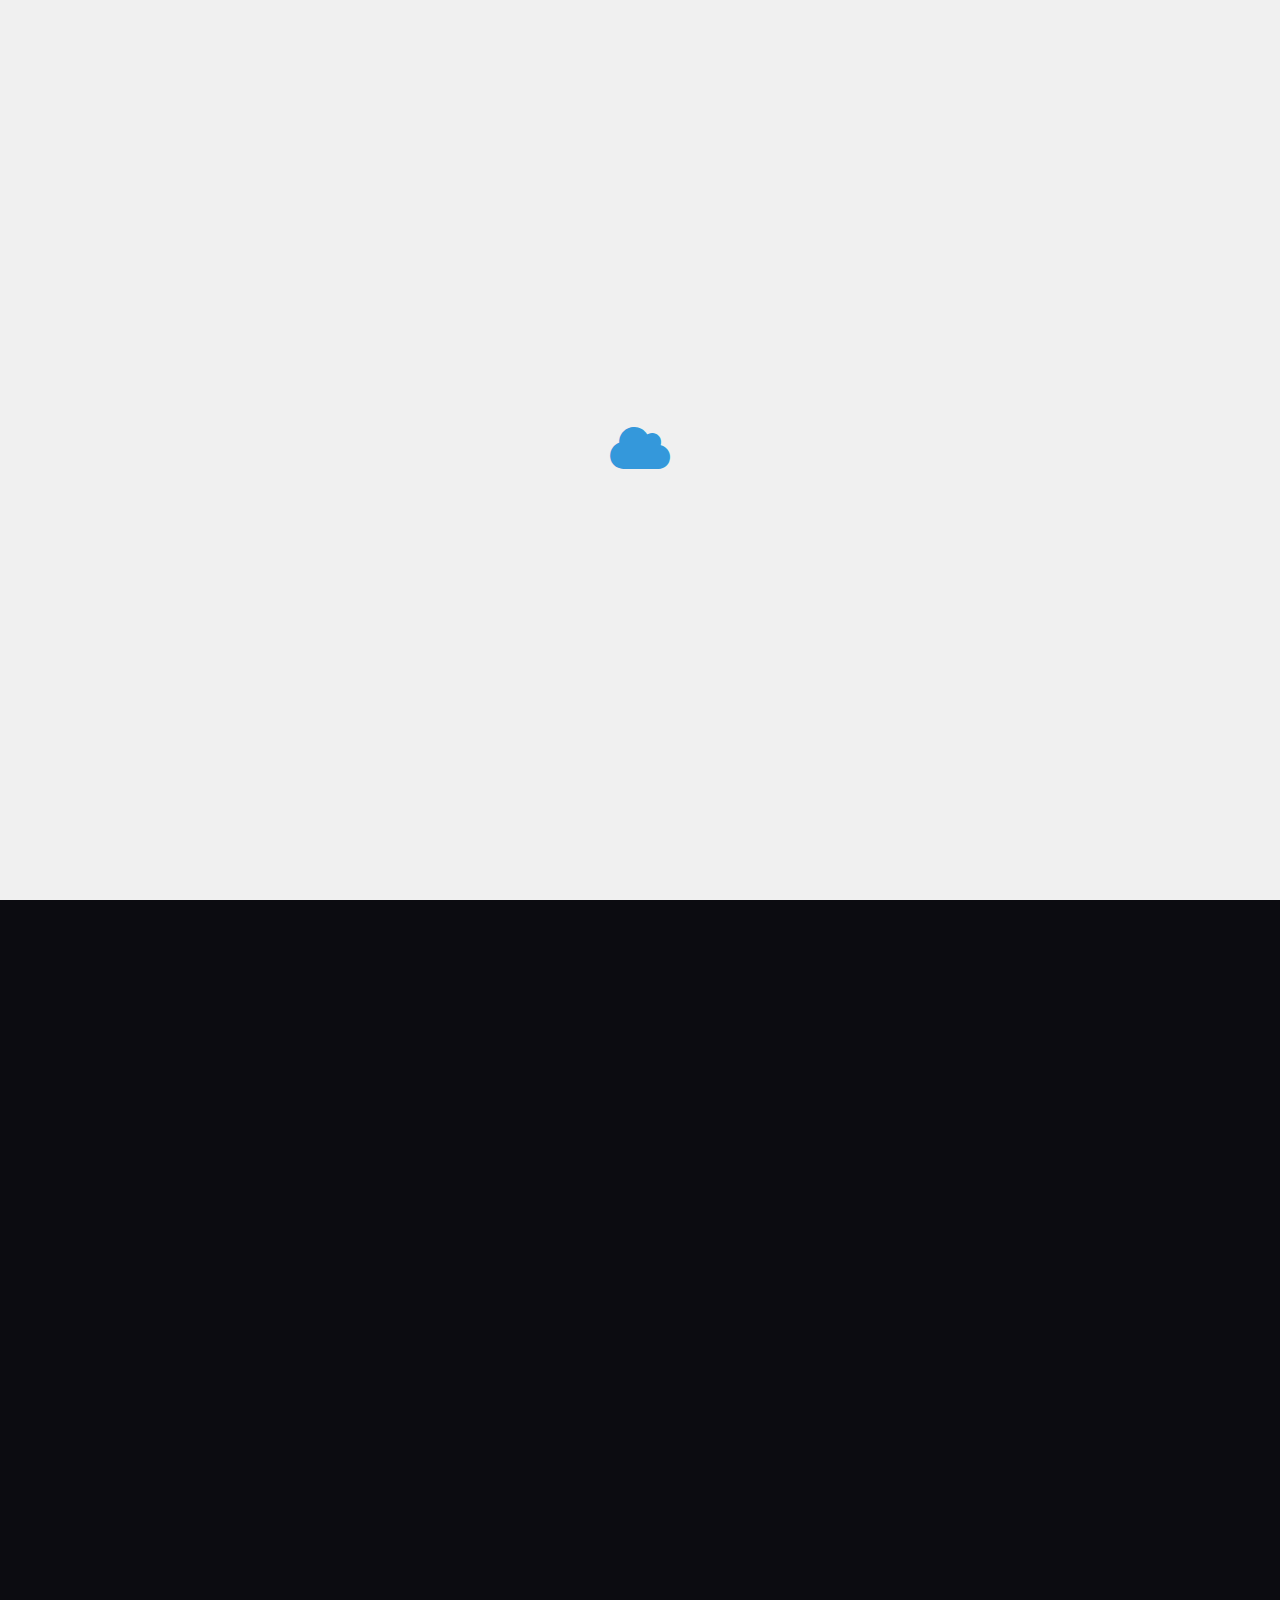
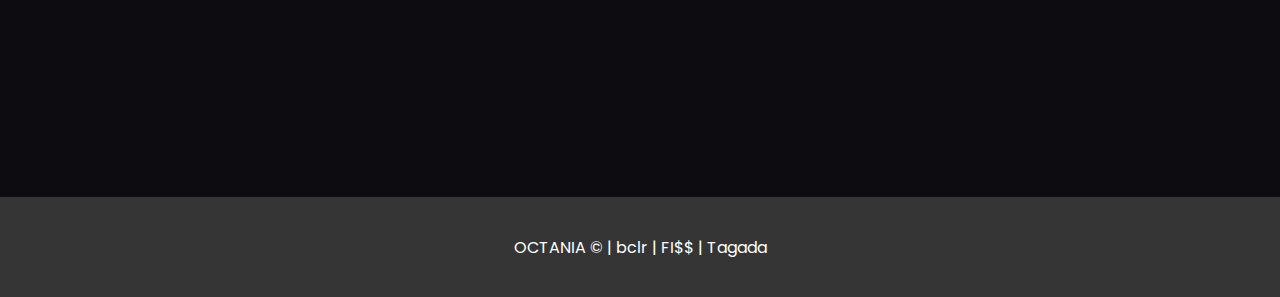
<file: index.html>
<!DOCTYPE html>
<html lang="en">

<head>
    <meta charset="UTF-8">
    <meta name="viewport" content="width=device-width, initial-scale=1.0">
    <title>Instant Weather</title>
    <link rel="stylesheet" href="./styles/style.css">

    <!-- FAVICON -->
    <link rel="icon" type="image/png" href="./assets/favicon.png">

    <link rel="stylesheet" href="https://cdnjs.cloudflare.com/ajax/libs/font-awesome/6.0.0-beta3/css/all.min.css">


    <!-- FONT -->
    <link rel="preconnect" href="https://fonts.googleapis.com">
    <link rel="preconnect" href="https://fonts.gstatic.com" crossorigin>
    <link href="https://fonts.googleapis.com/css2?family=Poppins:wght@300;400&family=Roboto:wght@500&display=swap"
        rel="stylesheet">
</head>

<body>

    <div class="loader-container">
        <div class="loader">
            <i class="fas fa-cloud fa-bounce"></i>
        </div>
    </div>

    <div id="notification" class="notification hide">
        <p id="notification-message">Invalid zip code. Please enter a valid zip code.</p>
    </div>


    <header class="header-general">
        <h1 class="h1-title">Instant Weather</h1>
        <div class="hero-title-main">
            <span class=" hero-title-part1">Find everything relating</span>
            <span class="hero-title-part2">to your weather</span>
        </div>
    </header>


    <main>
        <div class="user-choose-general">
            <div class="input-general">
                <input id="zip-code-input" placeholder="Enter your zipcode..." aria-label="zip code">
            </div>

            <div class="select-general" id="city-select-container" style="display: none;">
                <select name="select" id="city-name-select" aria-label="select general">
                    <option value="default">Choose your city...</option>
                </select>
            </div>
        </div>


        <button id="open-modal-btn" class="modal-btn center-button" aria-label="open button">
            <i class="fa-solid fa-gear fa-rotate-90 fa-sm"></i>
            Options
        </button>

        <div class="general-container">
            <div id="weather-container">
            </div>
            <div id="modal" class="modal">
                <div class="modal-content">
                    <span class="close-cross" id="close-cross">&times;</span>
                    <div id="weather-options-container">
                        <div class="option">
                            <label for="options-latitude">Latitude</label>
                            <input type="checkbox" id="options-latitude">
                        </div>

                        <div class="option">
                            <label for="options-longitude">Longitude</label>
                            <input type="checkbox" id="options-longitude">
                        </div>

                        <div class="option">
                            <label for="options-rain-accumulation">Rain Accumulation</label>
                            <input type="checkbox" id="options-rain-accumulation">
                        </div>

                        <div class="option">
                            <label for="options-wind-average">Wind Average</label>
                            <input type="checkbox" id="options-wind-average">
                        </div>

                        <div class="option">
                            <label for="options-direction-wind">Direction Wind</label>
                            <input type="checkbox" id="options-direction-wind">
                        </div>
                        <div class="button-container">
                            <button id="save-modal-btn" class="save-button">Save</button>
                            <button id="close-modal-btn" class="close-button">Close</button>
                        </div>
                        <div class="button-container-reset">
                            <button id="reset-modal-btn" class="close-reset">Reset</button>
                        </div>
                    </div>
                </div>
            </div>

            <div id="lower-weather-container">
            </div>
        </div>

        <template id="weather-template">
            <div class="card-container">
                <ul id="weather-list">
                    <div class="top-section-card">
                        <p id="ville"></p>
                        <p id="heure"></p>
                    </div>
                    <div class="date-container">
                        <p id="date"></p>
                    </div>
                    <div class="middle-section-card">
                        <li>
                            <p class="temperatureActuelle"></p>
                        </li>
                        <img class="img" id="middle-section-card-image" src="./assets/weather.svg" alt="">
                    </div>
                    <div class="bottom-section-card">
                        <li>
                            <p></p>
                        </li>
                    </div>
                </ul>
            </div>

            <ul id="option-list">
                <li class="border-bottom-selection">
                    <img class="img-option" src="./assets/pluieIcon.png" alt="">
                    <span>Probability Rain :</span>
                    <p></p>
                </li>
                <li class="border-bottom-selection">
                    <img class="img-option" src="./assets/soleilIcon.png" alt="">
                    <span>Sun Hours :</span>
                    <p></p>
                </li>
                <li class="border-bottom-selection">
                    <img class="img-option" src="./assets/boussoleIcon.png" alt="">
                    <span>Latitude :</span>
                    <p></p>
                </li>
                <li class="border-bottom-selection">
                    <img class="img-option" src="./assets/boussoleIcon.png" alt="">
                    <span>Longitude :</span>
                    <p></p>
                </li>
                <li class="border-bottom-selection">
                    <img class="img-option" src="./assets/gouteIcon.png" alt="">
                    <span>Rain Accumulation :</span>
                    <p></p>
                </li>
                <li class="border-bottom-selection">
                    <img class="img-option" src="./assets/ventIcon.png" alt="">
                    <span>Wind Average :</span>
                    <p></p>
                </li>
                <li class="border-bottom-selection">
                    <img class="img-option" src="./assets/ventIcon.png" alt="">
                    <span>Direction Wind :</span>
                    <p></p>
                </li>
            </ul>
        </template>

        <template id="weather-template-desktop">
            <div class="card-container">
                <ul id="weather-list">
                    <div class="weather-desktop-left-side">
                        <span>Sun Hours</span>
                        <div class="weather-desktop-left-side-container">
                            <li class="weather-desktop-left-side-wrapper">
                                <img class="" src="./assets/hSun.svg" alt="">
                                <p></p>
                            </li>
                        </div>
                        <span>Probability Rain</span>
                        <div class="weather-desktop-left-side-container">
                            <li class="weather-desktop-left-side-wrapper">
                                <img class="" src="./assets/hPluie.svg" alt="">
                                <p></p>
                            </li>
                        </div>
                    </div>

                    <div class="weather-desktop-middle-side">
                        <div class="top-section-card">
                            <p id="ville"></p>
                            <p id="heure"></p>
                        </div>
                        <div class="date-container">
                            <p id="date"></p>
                        </div>
                        <div class="middle-section-card">
                            <li>
                                <p class="temperatureActuelle"></p>
                            </li>
                            <img class="img" id="middle-section-card-image" src="./assets/weather.svg" alt="">
                        </div>
                    </div>

                    <div class="weather-desktop-right-side">
                        <span>Tmin</span>
                        <div class="bottom-section-card">
                            <li class="weather-desktop-right-side-wrapper">
                                <img src="./assets/tmin.svg" alt="">
                                <p></p>
                            </li>
                        </div>
                        <span>Tmax</span>
                        <div class="bottom-section-card">
                            <li class="weather-desktop-right-side-wrapper">
                                <img src="./assets/tmax.svg" alt="">
                                <p></p>
                            </li>
                        </div>
                    </div>
                </ul>
            </div>


            <ul id="option-list">

                <li class="border-bottom-selection">
                    <img class="img-option" src="./assets/boussoleIcon.png" alt="">
                    <span>Latitude :</span>
                    <p></p>
                </li>
                <li class="border-bottom-selection">
                    <img class="img-option" src="./assets/boussoleIcon.png" alt="">
                    <span>Longitude :</span>
                    <p></p>
                </li>
                <li class="border-bottom-selection">
                    <img class="img-option" src="./assets/gouteIcon.png" alt="">
                    <span>Rain Accumulation :</span>
                    <p></p>
                </li>
                <li class="border-bottom-selection">
                    <img class="img-option" src="./assets/ventIcon.png" alt="">
                    <span>Wind Average :</span>
                    <p></p>
                </li>
                <li class="border-bottom-selection">
                    <img class="img-option" src="./assets/ventIcon.png" alt="">
                    <span>Direction Wind :</span>
                    <p></p>
                </li>
            </ul>
        </template>

        <template id="lower-weather-template">
            <div class="lower-weathercard-div">
                <ul id="lower-weathercard" class="flex-container">
                    <li>
                        <p></p>
                    </li>
                    <img class="lower-weather-img" id="lower-weathercard-image" src="./assets/cloudy-day-3.svg" alt="">
                    <li>
                        <p class="lower-weather-temp-max"></p>
                    </li>
                    <li>
                        <p class="lower-weather-temp-min"></p>
                    </li>
                </ul>
            </div>
        </template>
    </main>

    <footer class="footer-general">
        <p>OCTANIA &copy; | bclr | FI$$ | Tagada</p>
    </footer>

    <script type="module" src="./script/main.js"></script>
</body>

</html>
</file>
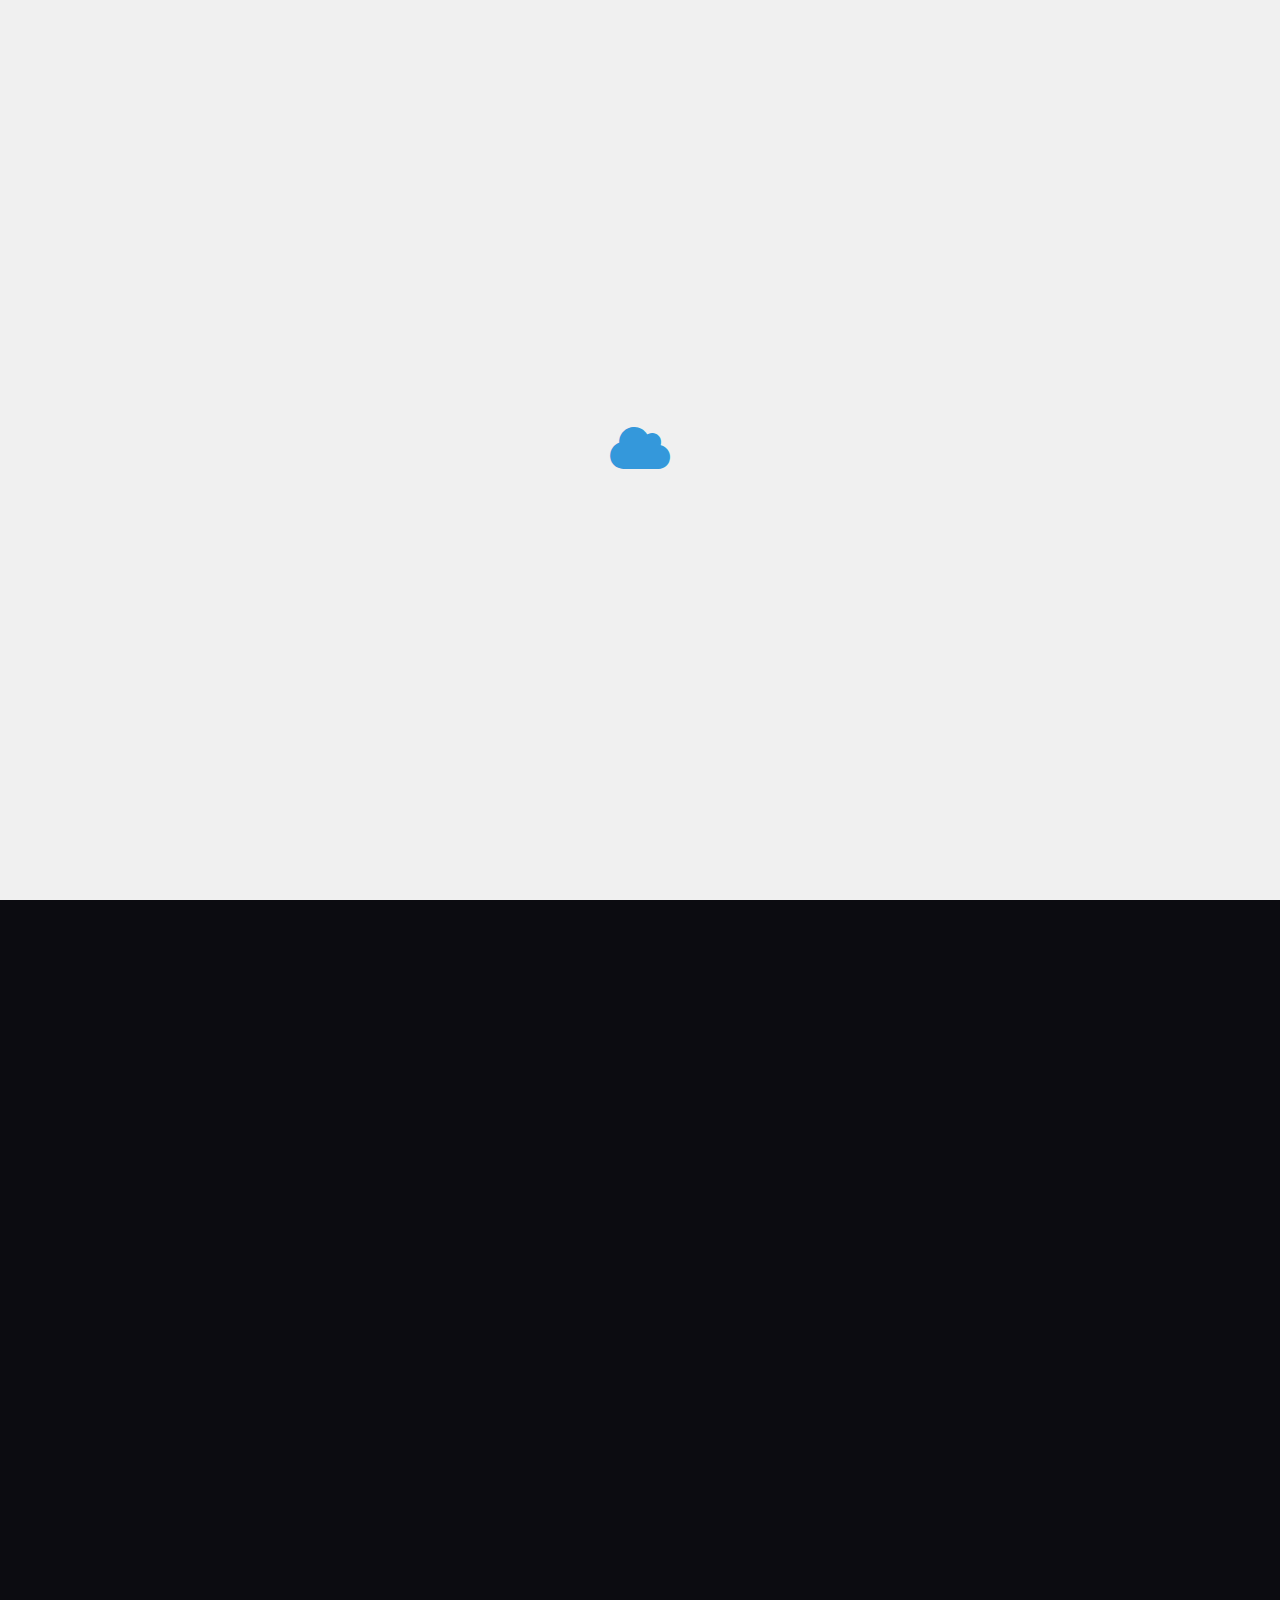
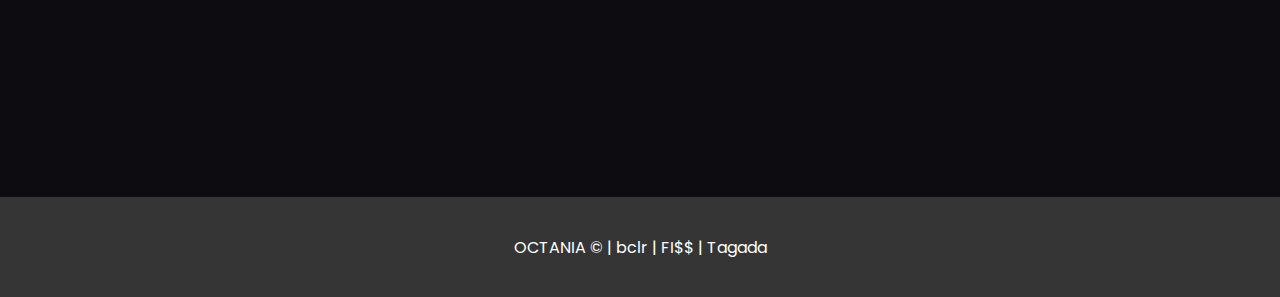
<file: pages/index.html>
<!DOCTYPE html>
<html lang="en">

<head>
    <meta charset="UTF-8">
    <meta name="viewport" content="width=device-width, initial-scale=1.0">
    <title>Instant Weather</title>
    <link rel="stylesheet" href="../styles/style.css">

    <!-- FAVICON -->
    <link rel="icon" type="image/png" href="../assets/favicon.png">

    <link rel="stylesheet" href="https://cdnjs.cloudflare.com/ajax/libs/font-awesome/6.0.0-beta3/css/all.min.css">


    <!-- FONT -->
    <link rel="preconnect" href="https://fonts.googleapis.com">
    <link rel="preconnect" href="https://fonts.gstatic.com" crossorigin>
    <link href="https://fonts.googleapis.com/css2?family=Poppins:wght@300;400&family=Roboto:wght@500&display=swap"
        rel="stylesheet">
</head>

<body>

    <div class="loader-container">
        <div class="loader">
            <i class="fas fa-cloud fa-bounce"></i>
        </div>
    </div>

    <div id="notification" class="notification hide">
        <p id="notification-message">Invalid zip code. Please enter a valid zip code.</p>
    </div>


    <header class="header-general">
        <h1 class="h1-title">Instant Weather</h1>
        <div class="hero-title-main">
            <span class=" hero-title-part1">Find everything relating</span>
            <span class="hero-title-part2">to your weather</span>
        </div>
    </header>


    <main>
        <div class="user-choose-general">
            <div class="input-general">
                <input id="zip-code-input" placeholder="Enter your zipcode..." aria-label="zip code">
            </div>

            <div class="select-general" id="city-select-container" style="display: none;">
                <select name="select" id="city-name-select" aria-label="select general">
                    <option value="default">Choose your city...</option>
                </select>
            </div>
        </div>


        <button id="open-modal-btn" class="modal-btn center-button" aria-label="open button">
            <i class="fa-solid fa-gear fa-rotate-90 fa-sm"></i>
            Options
        </button>

        <div class="general-container">
            <div id="weather-container">
            </div>
            <div id="modal" class="modal">
                <div class="modal-content">
                    <span class="close-cross" id="close-cross">&times;</span>
                    <div id="weather-options-container">
                        <div class="option">
                            <label for="options-latitude">Latitude</label>
                            <input type="checkbox" id="options-latitude">
                        </div>

                        <div class="option">
                            <label for="options-longitude">Longitude</label>
                            <input type="checkbox" id="options-longitude">
                        </div>

                        <div class="option">
                            <label for="options-rain-accumulation">Rain Accumulation</label>
                            <input type="checkbox" id="options-rain-accumulation">
                        </div>

                        <div class="option">
                            <label for="options-wind-average">Wind Average</label>
                            <input type="checkbox" id="options-wind-average">
                        </div>

                        <div class="option">
                            <label for="options-direction-wind">Direction Wind</label>
                            <input type="checkbox" id="options-direction-wind">
                        </div>
                        <div class="button-container">
                            <button id="save-modal-btn" class="save-button">Save</button>
                            <button id="close-modal-btn" class="close-button">Close</button>
                        </div>
                        <div class="button-container-reset">
                            <button id="reset-modal-btn" class="close-reset">Reset</button>
                        </div>
                    </div>
                </div>
            </div>

            <div id="lower-weather-container">
            </div>
        </div>

        <template id="weather-template">
            <div class="card-container">
                <ul id="weather-list">
                    <div class="top-section-card">
                        <p id="ville"></p>
                        <p id="heure"></p>
                    </div>
                    <div class="date-container">
                        <p id="date"></p>
                    </div>
                    <div class="middle-section-card">
                        <li>
                            <p class="temperatureActuelle"></p>
                        </li>
                        <img class="img" id="middle-section-card-image" src="../assets/weather.svg" alt="">
                    </div>
                    <div class="bottom-section-card">
                        <li>
                            <p></p>
                        </li>
                    </div>
                </ul>
            </div>


            <ul id="option-list">
                <li class="border-bottom-selection">
                    <img class="img-option" src="../assets/pluieIcon.png" alt="">
                    <span>Probability Rain :</span>
                    <p></p>
                </li>
                <li class="border-bottom-selection">
                    <img class="img-option" src="../assets/soleilIcon.png" alt="">
                    <span>Sun Hours :</span>
                    <p></p>
                </li>
                <li class="border-bottom-selection">
                    <img class="img-option" src="../assets/boussoleIcon.png" alt="">
                    <span>Latitude :</span>
                    <p></p>
                </li>
                <li class="border-bottom-selection">
                    <img class="img-option" src="../assets/boussoleIcon.png" alt="">
                    <span>Longitude :</span>
                    <p></p>
                </li>
                <li class="border-bottom-selection">
                    <img class="img-option" src="../assets/gouteIcon.png" alt="">
                    <span>Rain Accumulation :</span>
                    <p></p>
                </li>
                <li class="border-bottom-selection">
                    <img class="img-option" src="../assets/ventIcon.png" alt="">
                    <span>Wind Average :</span>
                    <p></p>
                </li>
                <li class="border-bottom-selection">
                    <img class="img-option" src="../assets/ventIcon.png" alt="">
                    <span>Direction Wind :</span>
                    <p></p>
                </li>
            </ul>
        </template>

        <template id="weather-template-desktop">
            <div class="card-container">
                <ul id="weather-list">

                    <div class="weather-desktop-left-side">
                        <span>Sun Hours</span>
                        <div class="weather-desktop-left-side-container">
                            <li class="weather-desktop-left-side-wrapper">
                                <img class="" src="../assets/hSun.svg" alt="">
                                <p></p>
                            </li>
                        </div>

                        <span>Probability Rain</span>
                        <div class="weather-desktop-left-side-container">
                            <li class="weather-desktop-left-side-wrapper">
                                <img class="" src="../assets/hPluie.svg" alt="">
                                <p></p>
                            </li>
                        </div>
                    </div>

                    <div class="weather-desktop-middle-side">
                        <div class="top-section-card">
                            <p id="ville"></p>
                            <p id="heure"></p>
                        </div>
                        <div class="date-container">
                            <p id="date"></p>
                        </div>
                        <div class="middle-section-card">
                            <li>
                                <p class="temperatureActuelle"></p>
                            </li>
                            <img class="img" id="middle-section-card-image" src="../assets/weather.svg" alt="">
                        </div>
                    </div>

                    <div class="weather-desktop-right-side">
                        <span>Tmin</span>
                        <div class="bottom-section-card">
                            <li class="weather-desktop-right-side-wrapper">
                                <img src="../assets/tmin.svg" alt="">
                                <p></p>
                            </li>
                        </div>
                        <span>Tmax</span>
                        <div class="bottom-section-card">
                            <li class="weather-desktop-right-side-wrapper">
                                <img src="../assets/tmax.svg" alt="">
                                <p></p>
                            </li>
                        </div>
                    </div>
                </ul>
            </div>


            <ul id="option-list">

                <li class="border-bottom-selection">
                    <img class="img-option" src="../assets/boussoleIcon.png" alt="">
                    <span>Latitude :</span>
                    <p></p>
                </li>
                <li class="border-bottom-selection">
                    <img class="img-option" src="../assets/boussoleIcon.png" alt="">
                    <span>Longitude :</span>
                    <p></p>
                </li>
                <li class="border-bottom-selection">
                    <img class="img-option" src="../assets/gouteIcon.png" alt="">
                    <span>Rain Accumulation :</span>
                    <p></p>
                </li>
                <li class="border-bottom-selection">
                    <img class="img-option" src="../assets/ventIcon.png" alt="">
                    <span>Wind Average :</span>
                    <p></p>
                </li>
                <li class="border-bottom-selection">
                    <img class="img-option" src="../assets/ventIcon.png" alt="">
                    <span>Direction Wind :</span>
                    <p></p>
                </li>
            </ul>
        </template>

        <template id="lower-weather-template">
            <div class="lower-weathercard-div">
                <ul id="lower-weathercard" class="flex-container">
                    <li>
                        <p></p>
                    </li>
                    <img class="lower-weather-img" id="lower-weathercard-image" src="../assets/cloudy-day-3.svg" alt="">
                    <li>
                        <p class="lower-weather-temp-max"></p>
                    </li>
                    <li>
                        <p class="lower-weather-temp-min"></p>
                    </li>
                </ul>
            </div>
        </template>

    </main>

    <footer class="footer-general">
        <p>OCTANIA &copy; | bclr | FI$$ | Tagada</p>
    </footer>

    <script type="module" src="../script/main.js"></script>
</body>

</html>
</file>
<file: styles/style.css>
* {
    padding: 0;
    margin: 0;
    font-family: 'Poppins';
}


body {
    background-color: #0c0c11;
    padding: 0;
    margin: 0;
    color: #FFFFFF;
}

/* ===== HEADER ===== */

.h1-title,
.hero-title-main,
#open-modal-btn {
    opacity: 0;
    transform: translateY(20px);
    transition: opacity 1s ease, transform 1s ease;
}

#zip-code-input {
    opacity: 0;
    transform: translateY(20px);
    transition: opacity 1s ease, transform 1s ease;
}



.header-general {
    display: flex;
    justify-content: center;
    flex-direction: column;
}


.h1-title {
    margin-left: auto;
    margin-right: auto;
    margin-top: 10px;
    color: #fdcf51;
}

.hero-title-main {
    display: flex;
    flex-direction: column;
}

.hero-title-part1 {
    font-size: 20px;
    margin-left: auto;
    margin-right: auto;
}

.hero-title-part2 {
    margin-left: auto;
    margin-right: auto;
    margin-bottom: 20px;
}

/* ===== INPUT ===== */
.user-choose-general {
    display: flex;
    flex-direction: column;
    gap: 50px;
    margin-bottom: 50px;
}

input::placeholder {
    color: white;
}


.input-general {
    cursor: pointer;
    display: flex;
    justify-content: center;

}

#zip-code-input {
    background-color: #353535;
    border-radius: 10px;
    padding: 4px 10px 4px 30px;
    color: white;
    margin-bottom: -30px;
}



/* ===== SELECT ===== */

.select-general {
    display: flex;
    margin-bottom: 30px;
    margin-left: auto;
    margin-right: auto;
    justify-content: center
}

#city-name-select {
    background-color: #353535;
    padding: 4px 10px;
    color: white;
}


/* ===== TEMPLATE ===== */

#weather-container {
    display: flex;
    flex-direction: column;
    align-items: center;
}

#weather-list {
    list-style: none;
}

.card-container {
    margin-top: 10px;
    height: 250px;
    width: 300px;
    padding: 20px;
    border-radius: 50px;
    border: 2px solid #808080;
    background-color: #16161F;
    filter: drop-shadow(0px 4px 4px #00000080);
}

.top-section-card {
    padding: 5px;
    display: flex;
    flex-direction: row;
    justify-content: space-between;
    width: 90%;
    align-items: center;
}

.date-container {
    text-align: left;
    margin: 10px 0;
}

.middle-section-card {
    padding: 5px;
    margin-top: -60px;
    display: flex;
    flex-direction: row;
    justify-content: space-between;
    align-items: center;
}

.bottom-section-card {
    padding: 5px;
    display: flex;
    flex-direction: row;
    justify-content: space-between;
    align-items: center;
    margin-top: -40px;
}

.img {
    margin-top: 40px;
    height: 100%;
    width: 100%
}

.temperatureActuelle {
    font-size: 65px;
    margin-bottom: -20px;
}

/* ===== OPTION ===== */

#option-list {
    margin-top: 20px;
    list-style: none;
    width: 350px;
    padding: 10px;
    color: white;
    border-radius: 12px;
    border: 2px solid #808080;
    background-color: #16161F;
    filter: drop-shadow(0px 4px 4px rgba(0, 0, 0, 0.5));
}

.border-bottom-selection {
    display: flex;
    border-bottom: 1px solid white;
    align-items: center;
}

.border-bottom-selection-v2 {
    display: flex;
    border-bottom: none;
    align-items: center;
}


#option-list li span {
    width: 100%;
    text-align: justify;
}

#option-list li {
    display: flex;
}

#option-list li::after {
    content: "";
    display: table;
    clear: both;
}

.img-option {
    margin-top: 5px;
    margin-bottom: 5px;
    float: left;
    margin-right: 5px;
    width: 30px;
    height: 30px;
}


/* ===== MODAL ==== */
.modal {
    display: none;
    position: fixed;
    top: 0;
    left: 0;
    width: 100%;
    height: 100%;
    background-color: rgba(0, 0, 0, 0.7);
    z-index: 1;
}

.modal-content {
    background-color: white;
    margin: 15% auto;
    padding: 20px;
    border: 1px solid #888;
    width: 200px;
    box-shadow: 0 4px 8px 0 rgba(0, 0, 0, 0.2);
    color: black;
}

.close-modal-btn {
    float: right;
    font-size: 30px;
    cursor: pointer;
}

.modal-btn {
    background-color: transparent;
    border: none;
    cursor: pointer;
}

.center-button {
    display: flex;
    margin: 0 auto;
}

.modal-btn i {
    color: #333;
    font-size: 24px;
}

.modal-btn:focus {
    outline: none;
}

.modal-content {
    display: flex;
    flex-direction: column;
    align-items: flex-start;
    position: relative;
}

.close-cross {
    position: absolute;
    top: 10px;
    right: 10px;
    font-size: 20px;
    cursor: pointer;
}

.button-container {
    display: flex;
    flex-direction: row;
    justify-content: space-between;
    width: 90%;
    margin: 0 auto;
    margin-top: 10px;
}

.close-button {
    background-color: #f44336;
    color: white;
    padding: 10px 20px;
    border: none;
    border-radius: 5px;
    cursor: pointer;
    margin-bottom: 10px;
}

.button-container-reset {
    display: flex;
    justify-content: center;
    margin: 0 auto;
}

.close-reset {
    background-color: transparent;
    color: black;
    padding: 2px 4px;
    border: 1px solid black;
    border-radius: 5px;
    cursor: pointer;
    margin-bottom: 10px;
}

.save-button {
    background-color: #4CAF50;
    color: white;
    padding: 10px 20px;
    border: none;
    border-radius: 5px;
    cursor: pointer;
    margin-bottom: 10px;
}

#weather-options-container {
    display: flex;
    flex-direction: column;
    align-items: flex-start;
    width: 100%;
    padding: 10px;
}

.option {
    display: flex;
    align-items: center;
    margin-bottom: 5px;
}

label {
    margin-right: 5px;
}

/* ===== FOOTER ==== */

.footer-general {
    display: flex;
    justify-content: center;
    align-items: center;
    background-color: #353535;
    height: 100px;
    bottom: auto;
    width: 100%;
    margin-top: 30px;
}

/* ===== LOADER ===== */

.loader-container {
    display: flex;
    justify-content: center;
    align-items: center;
    height: 100vh;
    background-color: #f0f0f0;
    overflow: hidden;
}

.loader {
    font-size: 48px;
    color: #3498db;
    animation: bounce 2s infinite;
}

.content {
    display: none;
}

.loaded .content {
    display: block;
}


@keyframes bounce {

    0%,
    20%,
    50%,
    80%,
    100% {
        transform: translateY(0);
    }

    40% {
        transform: translateY(-20px);
    }

    60% {
        transform: translateY(-10px);
    }
}

/* ===== LOWER TEMPLATE ===== */

#lower-weather-container {
    margin-top: 20px;
    margin-bottom: 500px;
    text-align: center;
    align-items: center;
    width: 370px;
    border-radius: 12px;
    cursor: pointer;
    display: flex;
    justify-content: center;
    /* border: 2px solid #808080; */
    background-color: #16161F;
    filter: drop-shadow(0px 4px 4px rgba(0, 0, 0, 0.5));
}

.flex-container {
    padding: 10px 10px;
    list-style: none;
    display: flex;
    flex-direction: column;
    align-items: center;
}

.lower-weathercard-div {
    width: 10%;
    height: auto;
    display: inline-block;
    margin-right: 15px;
}

.lower-weather-img {
    width: 70px;
    height: 70px;
}

.lower-weather-temp-max {
    font-size: 20px;
    color: #FFFFFF;
    margin-bottom: -7px;
}

.lower-weather-temp-min {
    font-size: 18px;
    color: #b6b6b6;
}




/*===== RANDOM =====*/

.hidden {
    display: none;
}

.general-container {
    display: flex;
    flex-direction: column;
    align-items: center;
}

.notification {
    margin-top: 10px;
    position: fixed;
    top: 0;
    right: 0;
    background-color: #ff776d;
    color: black;
    padding: 16px;
    transition: right 0.5s ease-in-out;
}

.hide {
    right: -120%;
}




input::-webkit-outer-spin-button,
input::-webkit-inner-spin-button {
    -webkit-appearance: none;
    margin: 0;
}

#open-modal-btn {
    margin-bottom: 20px;
    align-items: center;
    opacity: 0;
    color: white;
}

#open-modal-btn i {
    margin-right: 5px;
}



/* ===== MEDIA QUERIES ===== */


@media screen and (min-width: 1024px) {

    .h1-title {
        font-size: 80px;
        margin-left: auto;
        margin-right: auto;
        margin-top: 50px;
    }

    /* ===== CARDS TEMPLATE ===== */
    .card-container {
        height: 320px;
        width: 820px;
        padding: 20px;
        border-radius: 50px;
        border: 2px solid #808080;
        background-color: #16161F;
        filter: drop-shadow(0px 4px 4px rgba(0, 0, 0, 0.5));
        margin-bottom: 5px;
    }


    #middle-section-card-image {
        margin-top: 20px;
    }

    .top-section-card {
        display: inline-flex;
        flex-direction: row;
        justify-content: center;
        gap: 20px;
        font-size: 18px;
        width: 50%;
        margin-left: auto;
        margin-right: auto;
        margin-bottom: 10px;
    }

    .date-container {
        display: flex;
        justify-content: center;
        font-size: 15px;
        margin-top: -10px;
        width: 20%;
        margin-left: auto;
        margin-right: auto;
    }

    .middle-section-card {
        display: flex;
        flex-direction: column-reverse;
        width: 40%;
        margin-left: auto;
        margin-right: auto;
        border-left: 2px solid black;
        border-right: 2px solid black;
    }

    .bottom-section-card {
        display: flex;
        float: right;
    }

    .img {
        margin-top: -5px;
        margin-bottom: -20px;
        width: 200px;
        height: 200px;
    }

    .temperatureActuelle {
        font-size: 70px;
    }

    .weather-desktop-left-side {
        float: left;
        display: flex;
        flex-direction: column;
        width: 25%;
        margin-right: -180px;
    }

    .weather-desktop-right-side {
        display: flex;
        flex-direction: column;
        justify-content: center;
        float: right;
        justify-content: center;
        margin-top: -310px;
        margin-right: 60px;
    }

    .weather-desktop-right-side img {
        margin-bottom: -20px;
    }

    .weather-desktop-right-side p {
        font-size: 20px;
        text-align: center;
    }

    .weather-desktop-left-side-container {
        display: flex;
        flex-direction: row;
        justify-content: space-between;
        width: 50%;
    }

    .weather-desktop-left-side-wrapper {
        display: flex;
        flex-direction: row;
        align-items: center;
        gap: 20px;
        margin-top: -30px;
        margin-left: -20px;
    }

    .weather-desktop-left-side,
    .weather-desktop-middle-side,
    .weather-desktop-right-side {
        flex: 1;
        display: flex;
        flex-direction: column;

        align-items: center;
    }

    .weather-desktop-left-side span,
    .weather-desktop-right-side span {
        margin-bottom: 40px;
        text-align: center;
        font-size: 25px;
    }

    .weather-desktop-left-side p {
        font-size: 28px;
    }


    .weather-desktop-left-side img,
    .weather-desktop-right-side img {
        margin-bottom: 10px;
    }

    .weather-desktop-right-side-wrapper {
        display: flex;
        flex-direction: row;
        align-items: center;
        gap: 10px;
    }

    /* ===== MINI CARDS ===== */

    #lower-weather-container {
        width: 820px;
    }


    .lower-weathercard-div {
        width: 20%;
    }

    /* ===== OPTION SECTION ===== */

    #option-list {
        width: 820px;
    }

    /* ===== INPUT ===== */

    .user-choose-general {
        display: flex;
        justify-content: center;
        align-items: center;
    }

    .input-general {
        margin-right: 10px;
    }

    #zip-code-input {
        background-color: #353535;
        border-radius: 10px;
        padding: 4px 10px;
        color: white;
        width: 300px;
    }

    /* ===== SELECT ===== */
    .select-general {
        display: flex;
        justify-content: center;
    }

    #city-name-select {
        background-color: #353535;
        padding: 4px 10px;
        color: white;
        width: 300px;
    }


    /* ==== RANDOM ===== */
    #open-modal-btn {
        margin-bottom: 5px;
    }

    .hero-title-part1 {
        font-size: 40px;
        margin-left: auto;
        margin-right: auto;
        margin-right: 10px;
    }

    .hero-title-main {
        flex-direction: row;
        font-size: 40px;
        margin-left: auto;
        margin-right: auto;
        margin-bottom: 20px;
    }

}
</file>
